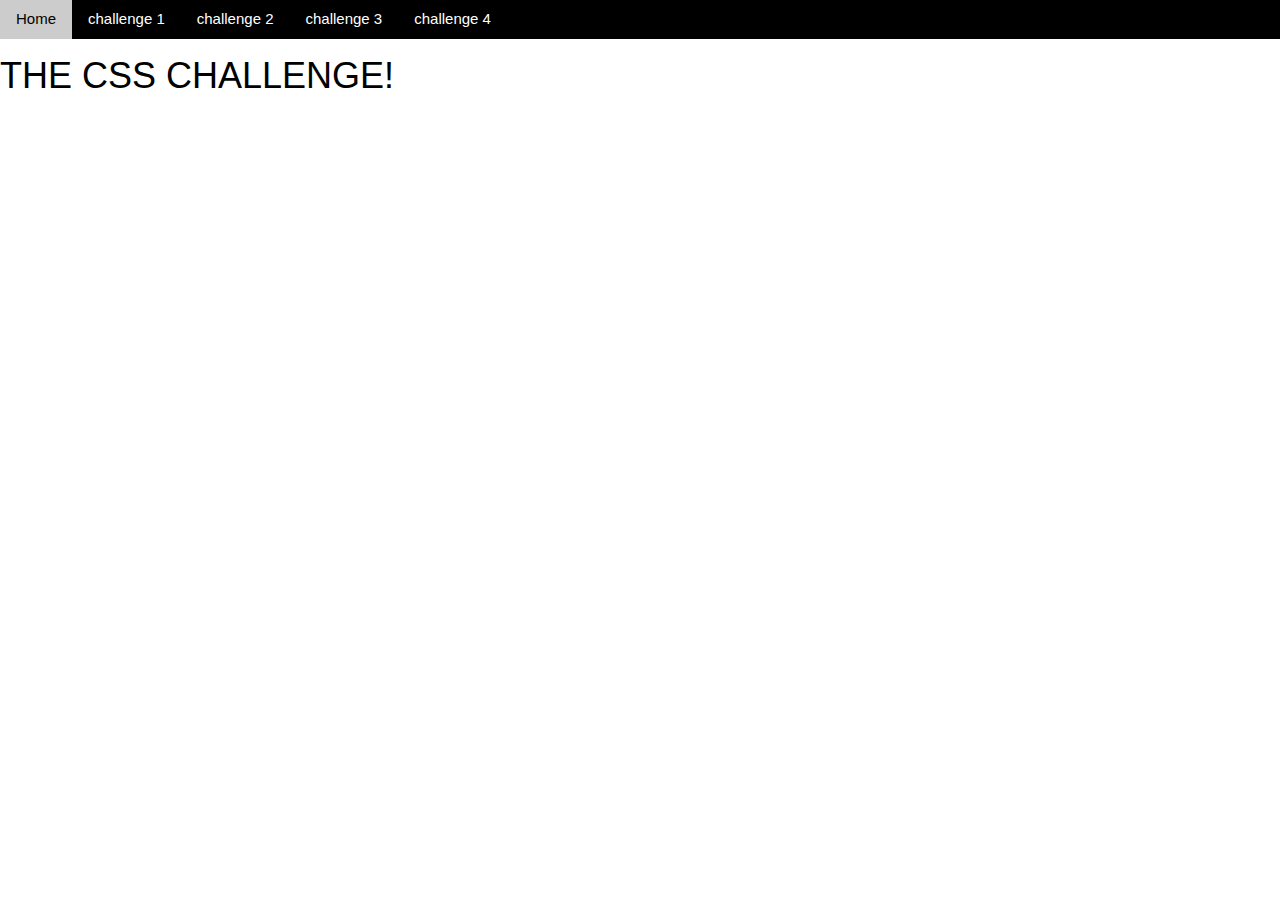
<file: index.html>
<!DOCTYPE html>
<html lang="en">
  <head>
    <meta charset="UTF-8" />
    <meta http-equiv="X-UA-Compatible" content="IE=edge" />
    <meta name="viewport" content="width=device-width, initial-scale=1.0" />
    <link rel="stylesheet" href="https://www.w3schools.com/w3css/4/w3.css" />
    <title>CSS challenge</title>
  </head>

  <body>
    <!-- NAV BAR - DON'T TOUCH ME -->
    <div class="w3-bar w3-black">
      <a href="/index.html" class="w3-bar-item w3-button">Home</a>
      <a href="/challenge1/index.html" class="w3-bar-item w3-button"
        >challenge 1</a
      >
      <a href="/challenge2/index.html" class="w3-bar-item w3-button"
        >challenge 2</a
      >
      <a href="/challenge3/index.html" class="w3-bar-item w3-button"
        >challenge 3</a
      >
      <a href="/challenge4/index.html" class="w3-bar-item w3-button"
        >challenge 4</a
      >
    </div>

    <h1>THE CSS CHALLENGE!</h1>
  </body>
</html>
</file>
